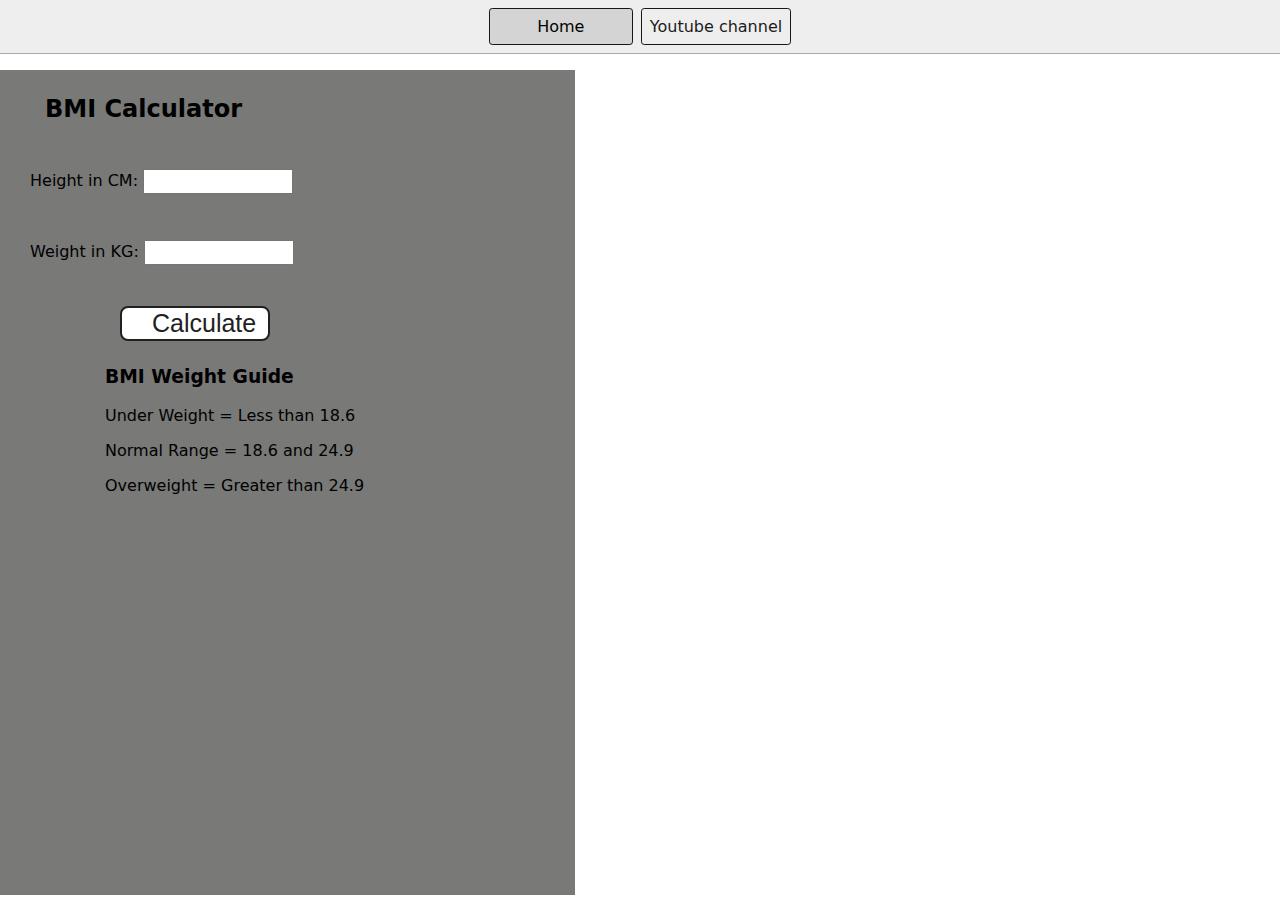
<file: 07_projects/2-BMICalculator/index.html>
<!DOCTYPE html>
<html lang="en">
  <head>
    <meta charset="UTF-8" />
    <meta name="viewport" content="width=device-width, initial-scale=1.0" />
    <meta http-equiv="X-UA-Compatible" content="ie=edge" />
    <link rel="stylesheet" href="style.css" />
    <link rel="stylesheet" href="../styles.css" />
    <title>BMI Calculator</title>
  </head>
  <body>
    <nav>
      <a href="/" aria-current="page">Home</a>
      <a target="_blank" href="https://www.youtube.com/@dxzeditz9357"
        >Youtube channel</a
      >
    </nav>
    <div class="container">
      <h1>BMI Calculator</h1>
      <form>
        <p><label>Height in CM: </label><input type="text" id="height" /></p>
        <p><label>Weight in KG: </label><input type="text" id="weight" /></p>
        <button>Calculate</button>
        <div id="results"></div>
        <div id="weight-guide">
          <h3>BMI Weight Guide</h3>
          <p>Under Weight = Less than 18.6</p>
          <p>Normal Range = 18.6 and 24.9</p>
          <p>Overweight = Greater than 24.9</p>
        </div>
      </form>
    </div>
  </body>
  <script src="script.js"></script>
</html>
</file>
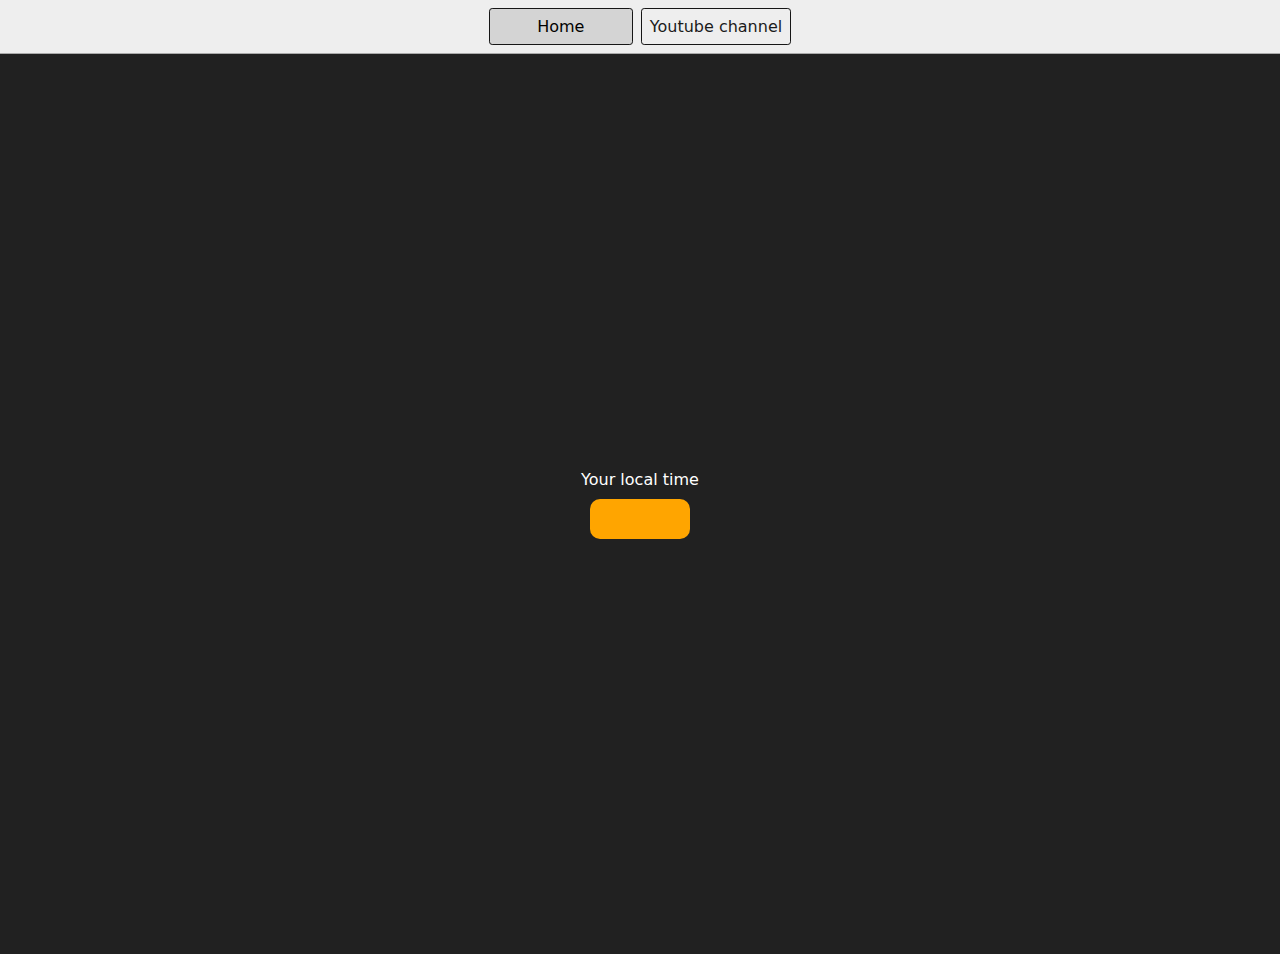
<file: 07_projects/3-DigitalClock/index.html>
<!DOCTYPE html>
<html lang="en">
  <head>
    <meta charset="UTF-8" />
    <meta name="viewport" content="width=device-width, initial-scale=1.0" />
    <meta http-equiv="X-UA-Compatible" content="ie=edge" />
    <link rel="stylesheet" type="text/css" href="../styles.css" />
    <title>Your Local Time</title>
    <style>
      body {
        background-color: #212121;
        color: #fff;
      }
      .center {
        display: flex;
        height: 100vh;
        justify-content: center;
        align-items: center;
        flex-direction: column;
      }
      #clock {
        font-size: 40px;
        background-color: orange;
        padding: 20px 50px;
        margin-top: 10px;
        border-radius: 10px;
      }
    </style>
  </head>
  <body>
    <nav>
      <a href="/" aria-current="page">Home</a>
      <a target="_blank" href="https://www.youtube.com/@chaiaurcode"
        >Youtube channel</a
      >
    </nav>
    <div class="center">
      <div id="banner"><span>Your local time</span></div>
      <div id="clock"></div>
    </div>
    <script src="script.js"></script>
  </body>
</html>
</file>
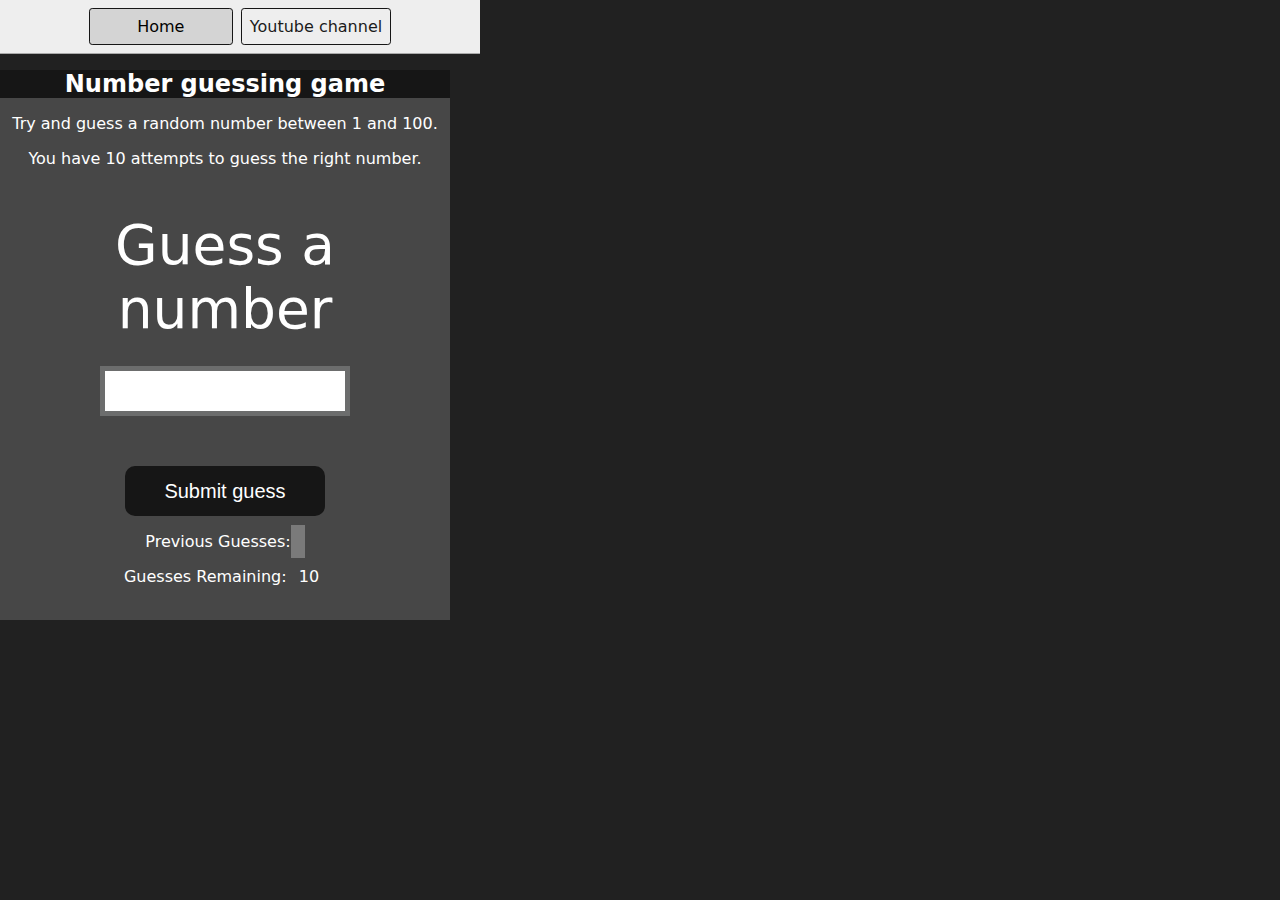
<file: 07_projects/4-GuessTheNumber/index.html>
<!DOCTYPE html>
<html lang="en">
<head>
    <meta charset="UTF-8">
    <meta name="viewport" content="width=device-width, initial-scale=1.0">
    <meta http-equiv="X-UA-Compatible" content="ie=edge">
    <title>Number Guessing Game</title>
    <link rel="stylesheet" href="style.css">
    <link rel="stylesheet" href="../styles.css">
</head>
<body style="background-color:#212121; color:#fff;">
  <nav>
    <a href="/" aria-current="page">Home</a>
    <a target="_blank" href="https://www.youtube.com/@chaiaurcode"
      >Youtube channel</a
    >
  </nav>
    
    <div id="wrapper">
      <h1>Number guessing game</h1>
    <p>Try and guess a random number between 1 and 100.</p>
    <p>You have 10 attempts to guess the right number.</p>
    </br>
        <form class="form">
            <label2 for="guessField" id="guess">Guess a number</label>
            <input type="text" id="guessField" class="guessField">
            <input type="submit" id="subt" value="Submit guess" class="guessSubmit">
        </form>

        <div class="resultParas">
            <p >Previous Guesses: <span class="guesses"></span></p>
            <p >Guesses Remaining: <span class="lastResult">10</span></p>
            <p class="lowOrHi"></p>
        </div>
    </div>
    <script src="script.js"></script>
</body>
</html>
</file>
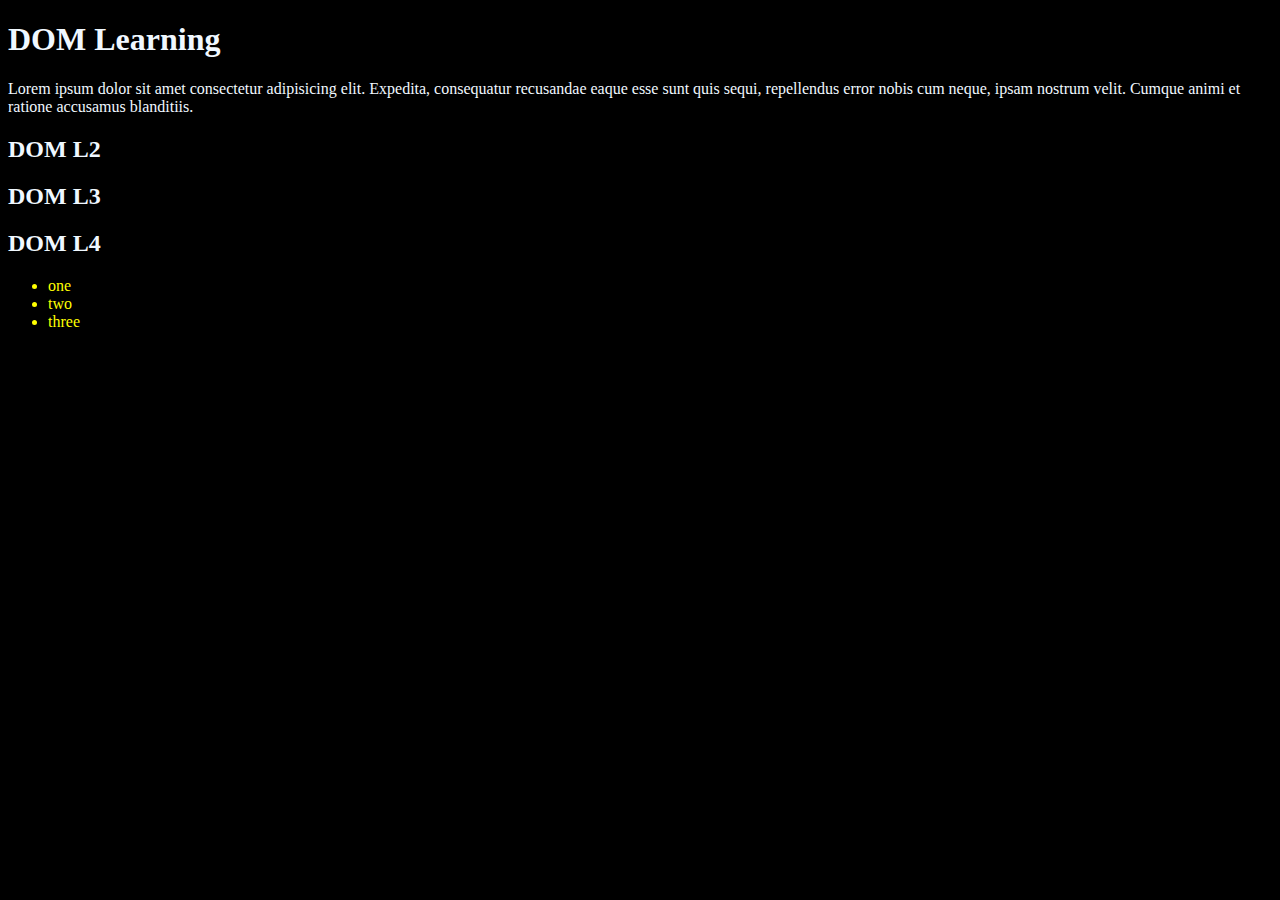
<file: 06_dom/one.html>
<!DOCTYPE html>
<html lang="en">
<head>
    <meta charset="UTF-8">
    <title>DOM</title>
    <style>
        body{
            background-color: black;
        }
        h1, h2, p, ul, li{
            color: aliceblue;
        }
    </style>
</head>
<body>
    <div id="bg-black">
        <h1 id="title" class="heading">DOM Learning</h1>
        <p>Lorem ipsum dolor sit amet consectetur adipisicing elit. Expedita, consequatur recusandae eaque esse sunt quis sequi, repellendus error nobis cum neque, ipsam nostrum velit. Cumque animi et ratione accusamus blanditiis.</p>
        <h2 id="title" class="heading">DOM L2</h2>
        <h2 id="title" class="heading">DOM L3</h2>
        <h2 id="title" class="heading">DOM L4</h2>
        
        <ul>
            <li class="list-item">one</li>
            <li class="list-item">two</li>
            <li class="list-item">three</li>
        </ul>
    </div>
</body>
<script>
    // getElementById
    // const heading = document.getElementById('title').id
    // const heading = document.getElementById('title').className
    // const heading = document.getElementById('title').getAttribute  //he have tell which attr we need
    // const heading = document.getElementById('title').getAttribute('id')
    // const heading = document.getElementById('title').getAttribute('class')
    // const heading = document.getElementById('title').setAttribute('class', 'test') // its add, its always overwrite

    //style
    // const tittle = document.getElementById('title');
    // tittle.style.backgroundColor = "green"
    // tittle.style.padding = "15px"
    // tittle.style.color = "black"
    // tittle.style.borderRadius = "15px"
    // console.log(tittle);

    // how to add content
    // tittle.textContent  // here its display the all content, no matter its hidden with css or not
    // tittle.innerText    // here its display only which is only visiable 
    // tittle.innerHTML     // here return the whole html tags 

    // queryselector
    // const  a = document.querySelector('h1')
    // const  a = document.querySelector('#title')
    // const  a = document.querySelector('.heading')
    // console.log(a);

    // const myUnOrderList = document.querySelector('li')
    // const turnGreen = myUnOrderList;
    // turnGreen.style.backgroundColor = "red"
    
    // querySelectorAll
    // const b = document.querySelectorAll('h2')
    // const b = document.querySelectorAll('li')  // this are not pure array, NodeList
    // b[1].style.backgroundColor = "blue"
    // console.log(b);

    //forEach
    // const b = document.querySelectorAll('li')
    // b.forEach(function (item) {
    //     item.style.color = "red"
    // })

    //getElementsByClassName
    const c = document.getElementsByClassName('list-item') // no loop in prototype: no forEach, we need to convert html collection to array
    const d = Array.from(c) // Array.from is convert html to array // when we can do any opration , map, filter, foreach, etc
    d.forEach(function (item) {
        item.style.color = "yellow"
    })
    console.log(d);
    

</script>
</html>
</file>
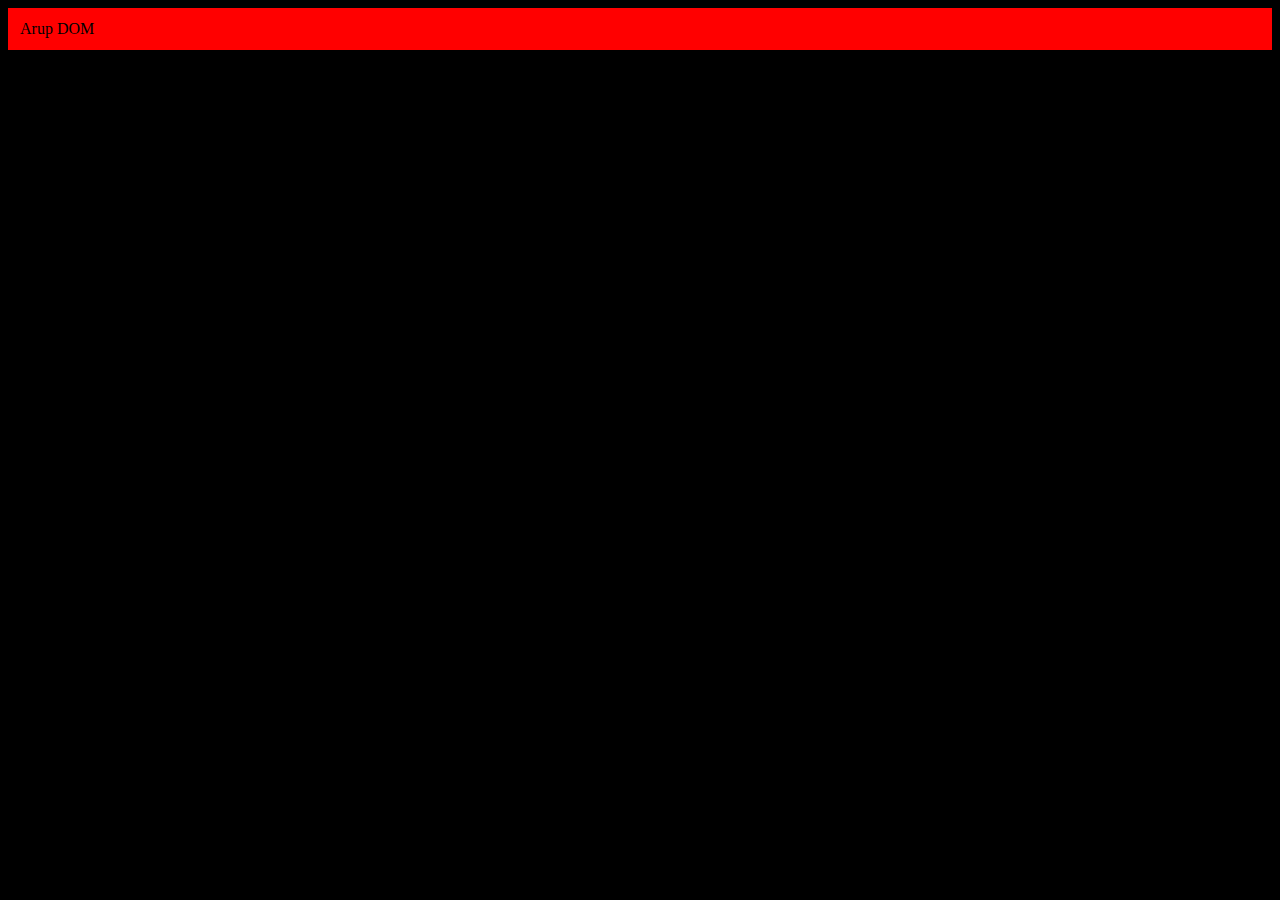
<file: 06_dom/three.html>
<!DOCTYPE html>
<html lang="en">
<head>
    <meta charset="UTF-8">
    <meta name="viewport" content="width=device-width, initial-scale=1.0">
    <title>DOM</title>
    <style>
        body{
            background-color: black;
        }
        h1,h2{
            color: aliceblue;
        }
    </style>
</head>
<body>
    
</body>
<script>
    // add div element
    const divEle = document.createElement('div')
    divEle.className = 'main'
    divEle.id = Math.round(Math.random() * 10 + 1)
    
    divEle.setAttribute("title", "AIGenrated")
    divEle.style.backgroundColor = "red"
    divEle.style.padding = "12px"

    // divEle.innerHTML = "Arup DOM"  // its overwrite

    const addText = document.createTextNode("Arup DOM")
    divEle.appendChild(addText)

    document.body.appendChild(divEle)
</script>
</html>
</file>
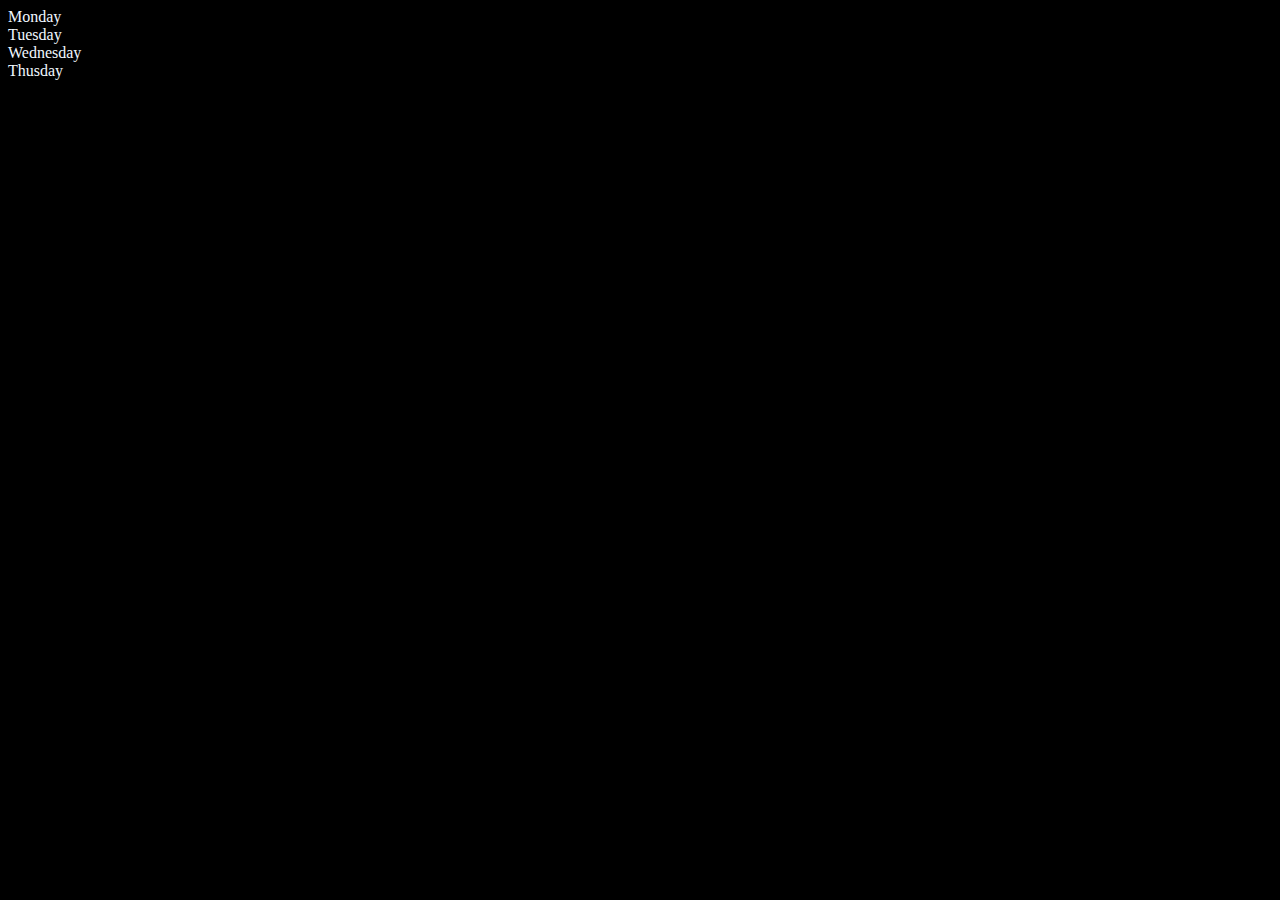
<file: 06_dom/two.html>
<!DOCTYPE html>
<html lang="en">
<head>
    <meta charset="UTF-8">
    <meta name="viewport" content="width=device-width, initial-scale=1.0">
    <title>DOM</title>
    <style>
        body{
            background-color: black;
        }
        .parent{
            color: aliceblue;
        }
    </style>
</head>
<body>
    <div class="parent">
        <div class="day">Monday</div>
        <div class="day">Tuesday</div>
        <div class="day">Wednesday</div>
        <div class="day">Thusday</div>
    </div>
</body>
<script>
     const parDiv = document.querySelector('.parent')
    //  console.log(parDiv.children);
    // console.log(parDiv.children[1].innerHTML);

    //for loop, children
    // for (let i = 0; i < parDiv.children.length; i++) {
    //     console.log(parDiv.children[i].innerHTML);
    // }
    // parDiv.children[1].style.color="orange"

    //firstElement (parent to child)
    // const firEle = parDiv.firstElementChild
    // const firEle = parDiv.lastElementChild

    // child to parent
    const childDiv = document.querySelector('.day')
    const parEle = childDiv.parentElement // return the parent element
    // console.log(childDiv.nextElementSibling);
    // console.log(parEle)

    console.log("NODES:", parDiv.childNodes);
</script>
</html>
</file>
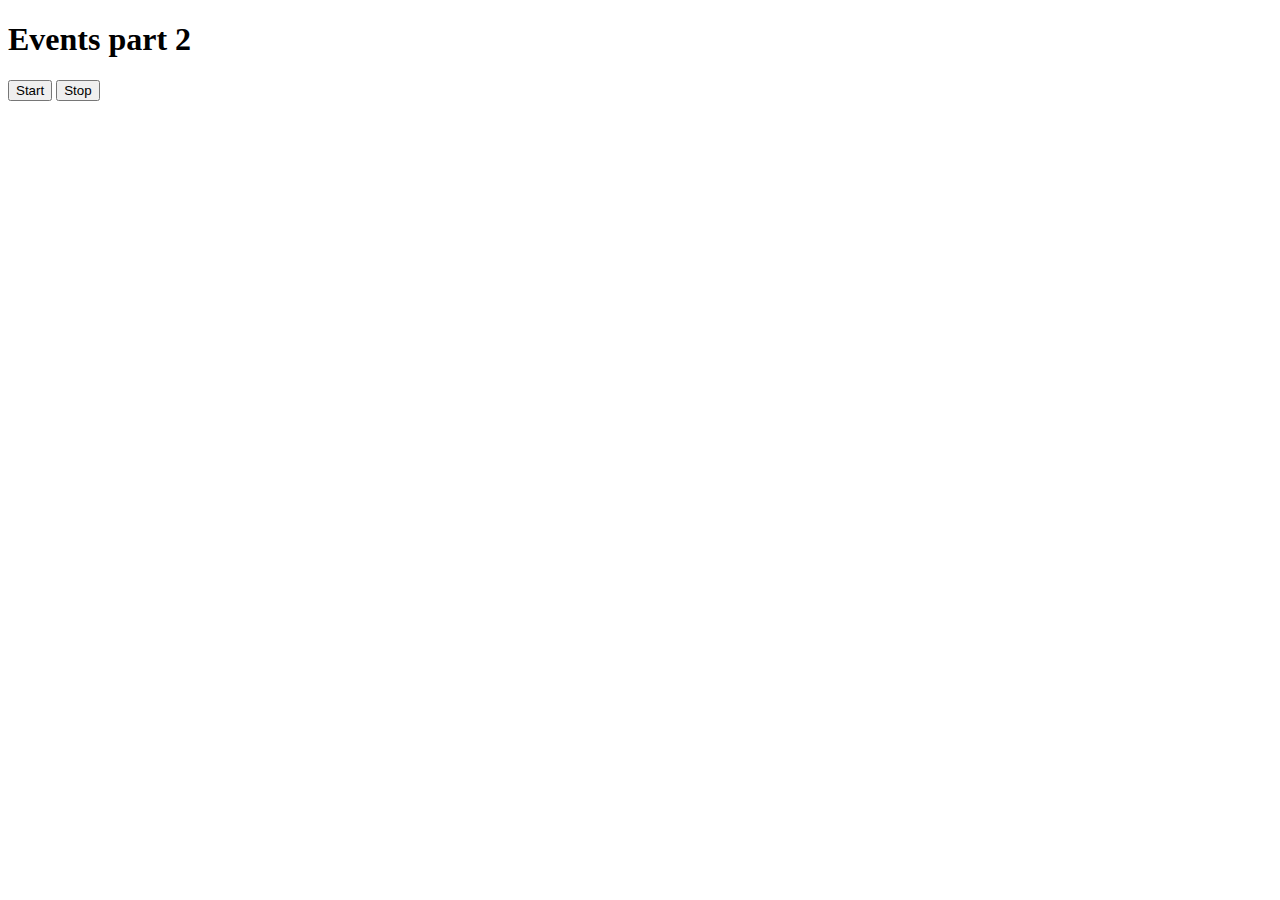
<file: 08_events/four.html>
<!DOCTYPE html>
<html lang="en">
<head>
    <meta charset="UTF-8">
    <meta name="viewport" content="width=device-width, initial-scale=1.0">
    <title>Document</title>
</head>
<body>
    <h1>Events part 2</h1>
    <button id="start">Start</button>
    <button id="stop">Stop</button>
</body>
<script>
    // set Intervel
    // way 1
    // setInterval(function(){
    //     console.log("Arup", Date.now());
    // },2000)

    // way 2
    // const sayDate = function(str){
    //     console.log(str, Date.now());
    // }
    // setInterval(sayDate, 2000, "Hi Arup")

    // way 3
    const startTask = function(){
        document.querySelector('h1').innerHTML = "Start"
        document.querySelector('body').style.backgroundColor = 'green'
        console.log("Started");
    }

    const stopTask = function(){
        document.querySelector('h1').innerHTML = "Stop"
        document.querySelector('body').style.backgroundColor = 'red'
    }
    // const clickStart = setInterval(startTask, 2000)

    let start = null;

    document.querySelector('#start').addEventListener('click', function(){
        start = setInterval(startTask, 2000)
    },false)

    document.querySelector('#stop').addEventListener('click', function(){
        clearInterval(start) 
        document.querySelector('h1').innerHTML = "Stop"
        document.querySelector('body').style.backgroundColor = 'red'
        console.log("Stop");
    },false)

</script>
</html>
</file>
<file: 07_projects/2-BMICalculator/style.css>
.container {
    width: 575px;
    height: 825px;
  
    background-color: #797978;
    padding-left: 30px;
  }
  #height,
  #weight {
    width: 150px;
    height: 25px;
    margin-top: 30px;
  }
  
  #weight-guide {
    margin-left: 75px;
    margin-top: 25px;
  }
  
  #results {
    font-size: 35px;
    margin-left: 90px;
    margin-top: 20px;
    color: rgb(241, 241, 241);
  }
  
  button {
    width: 150px;
    height: 35px;
    margin-left: 90px;
    margin-top: 25px;
    background-color: #fff;
    padding: 1px 30px;
    border-radius: 8px;
    color: #212121;
    text-decoration: none;
    border: 2px solid #212121;
  
    font-size: 25px;
  }
  
  h1 {
    padding-left: 15px;
    padding-top: 25px;
    
  }
</file>
<file: 07_projects/styles.css>
* {
    box-sizing: border-box;
  }
  
  body {
    margin: 0;
    font-family: system-ui, sans-serif;
    color: black;
    background-color: white;
  }
  
  nav {
    display: flex;
    flex-wrap: wrap;
    align-items: center;
    justify-content: center;
    padding: 0.5rem;
    gap: 0.5rem;
    border-bottom: solid 1px #aaa;
    background-color: #eee;
  }
  
  nav a {
    display: inline-block;
    min-width: 9rem;
    padding: 0.5rem;
    border-radius: 0.2rem;
    border: solid 1px rgb(22, 22, 22);
    text-align: center;
    text-decoration: none;
    color: #1b1b1b;
  }
  
  nav a[aria-current='page'] {
    color: #000;
    background-color: #d4d4d4;
  }
  
  main {
    padding: 1rem;
  }
  
  h1 {
    font-weight: bold;
    font-size: 1.5rem;
  }
  
  .projects {
    display: flex;
    flex-direction: column;
  }
  
  .project-link {
    background-color: #fff;
    padding: 10px 30px;
    border-radius: 8px;
    color: #212121;
    text-decoration: none;
    border: 2px solid #212121;
    margin-top: 5px;
  }
</file>
<file: 07_projects/4-GuessTheNumber/style.css>
html {
    font-family: sans-serif;
  }
  
  body {
    width: 300px;
    max-width: 750px;
    min-width: 480px;
    margin: 0 auto;
    background-color: #212121;
  }
  
  .lastResult {
    color: white;
    padding: 7px;
  }
  
  .guesses {
    color: white;
    padding: 7px;
  }
  
  button {
    background-color: #141414;
    color: #fff;
    width: 250px;
    height: 50px;
    border-radius: 25px;
    font-size: 30px;
    border-style: none;
    margin-top: 30px;
    /* margin-left: 50px; */
  }
  
  #subt {
    background-color: #161616;
    color: #ffffff;
    width: 200px;
    height: 50px;
    border-radius: 10px;
    font-size: 20px;
    border-style: none;
    margin-top: 50px;
    /* margin-left: 75px; */
  }
  
  #guessField {
    color: #000;
    width: 250px;
    height: 50px;
    font-size: 30px;
    border-style: none;
    margin-top: 25px;
  
    /* margin-left: 50px; */
    border: 5px solid #6c6d6d;
    text-align: center;
  }
  
  #guess {
    font-size: 55px;
    /* margin-left: 90px; */
    margin-top: 120px;
    color: #fff;
  }
  
  .guesses {
    background-color: #7a7a7a;
  }
  
  #wrapper {
    box-sizing: border-box;
    text-align: center;
    width: 450px;
    height: 550px;
    background-color: #474747;
    color: #fff;
    font-size: 25px;
  }
  
  h1 {
    background-color: #161616;
  
    color: #fff;
    text-align: center;
  }
  
  p {
    font-size: 16px;
    text-align: center;
  }
</file>
